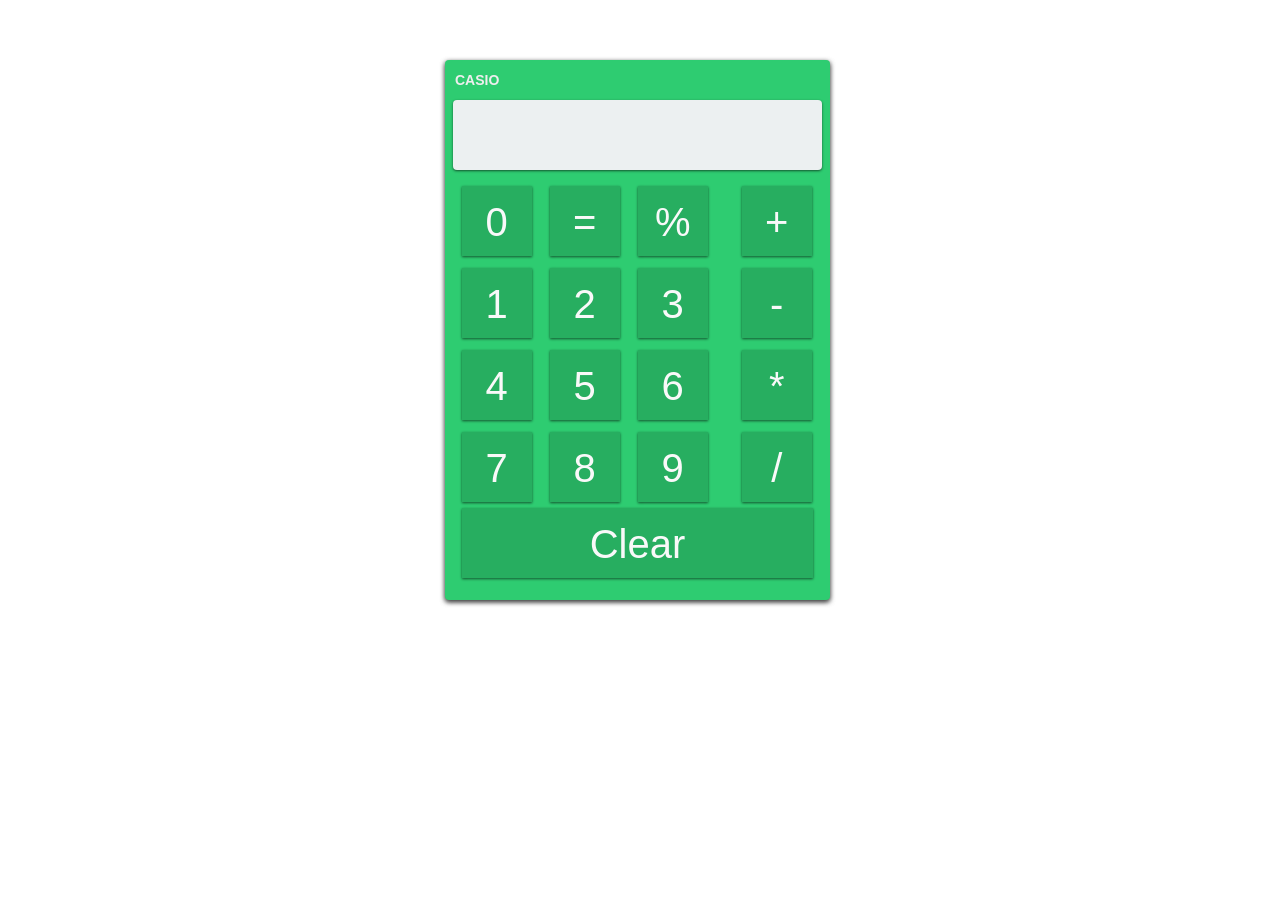
<file: ICP3/Source Code/Calculator/index.html>
<!DOCTYPE html>
<html lang="en">

<head>
    <title>Calculator</title>
    <meta charset="utf-8">
    <meta content="IE=edge,chrome=1" http-equiv="X-UA-Compatible">
    <meta content="Demo project" name="description">
    <meta content="width=device-width, initial-scale=1" name="viewport">
    <link crossorigin="anonymous" href="https://maxcdn.bootstrapcdn.com/bootstrap/3.3.7/css/bootstrap.min.css"
          integrity="sha384-BVYiiSIFeK1dGmJRAkycuHAHRg32OmUcww7on3RYdg4Va+PmSTsz/K68vbdEjh4u" rel="stylesheet">
    <link href="index.css" rel="stylesheet" type="text/css">
</head>

<body>
<div class="container">
    <div class="row">
        <div class="col-lg-4 col-lg-offset-4 calc">
            <p id="logo"> CASIO </p>
            <div class="screen">
                <p id="equation">c</p>
                <p id="number">01234</p>
            </div>
            <div class="buttons">
                <div class="button">0</div>
                <div class="button">=</div>
                <div class="button">%</div>
                <div class="button op">+</div>
                <div class="button">1</div>
                <div class="button">2</div>
                <div class="button">3</div>
                <div class="button op">-</div>
                <div class="button">4</div>
                <div class="button">5</div>
                <div class="button">6</div>
                <div class="button op">*</div>
                <div class="button">7</div>
                <div class="button">8</div>
                <div class="button">9</div>
                <div class="button op">/</div>
                <div class="button clear">Clear</div>
            </div>
        </div>
    </div>
</div>
<script src="script.js"></script>
</body>

</html>
</file>
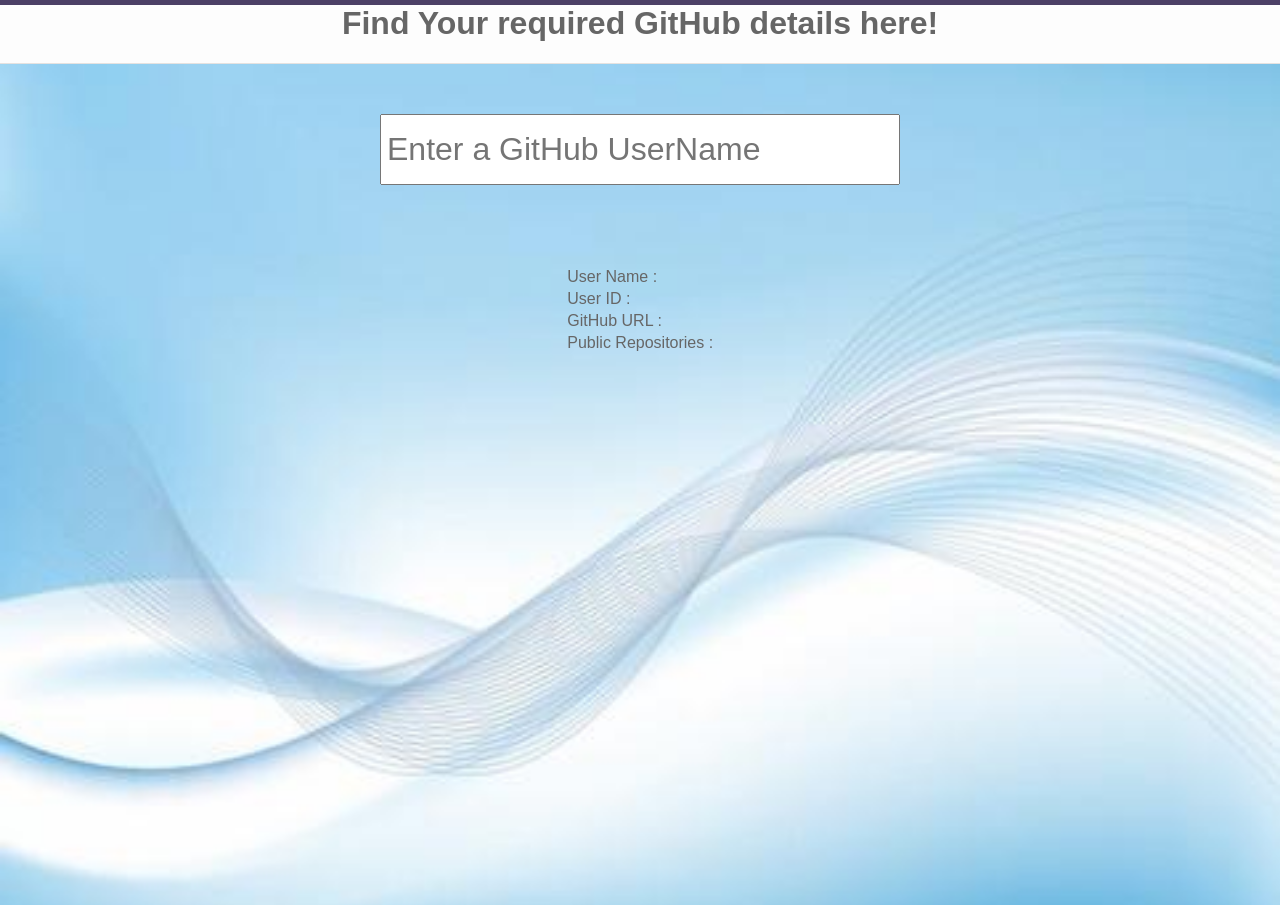
<file: ICP4/Source Code/GitHubUserFinder/index.html>
<html>
<head>
    <title>Github User Finder</title>
    <link href="style.css" rel="stylesheet">
    <script src="jquery.js" type="text/javascript"></script>
    <script src="script.js" type="text/javascript"></script>
</head>
<body style=" background-repeat: no-repeat;height:100%;background-size:cover;background-image: url(BackgrundImage.jpg)">
<header>
    <h1>Find Your required GitHub details here!</h1>
</header>
<div id="container">
    <div class="search">
        <input id="username" placeholder="Enter a GitHub UserName" type="text"></input>
    </div>
    <div id="profile">
        <h2></h2>
        <div class="avatar">
            <img id="imgavg">
        </div>
        <div class="information">
            <table>
                <tr>
                    <td>User Name :</td> <td><span id="txtname"></span></td>
                </tr><tr>
                <td>User ID :</td> <td><span id="txtid"></span></td>
            </tr><tr>
                <td>GitHub URL :</td> <td><a id="txturl"></a></td>
            </tr><tr>
                <td>Public Repositories :</td> <td><span id="txtrepository"></span></td>
            </tr></table>
        </div>
    </div>
</div>

</body>
</html>
</file>
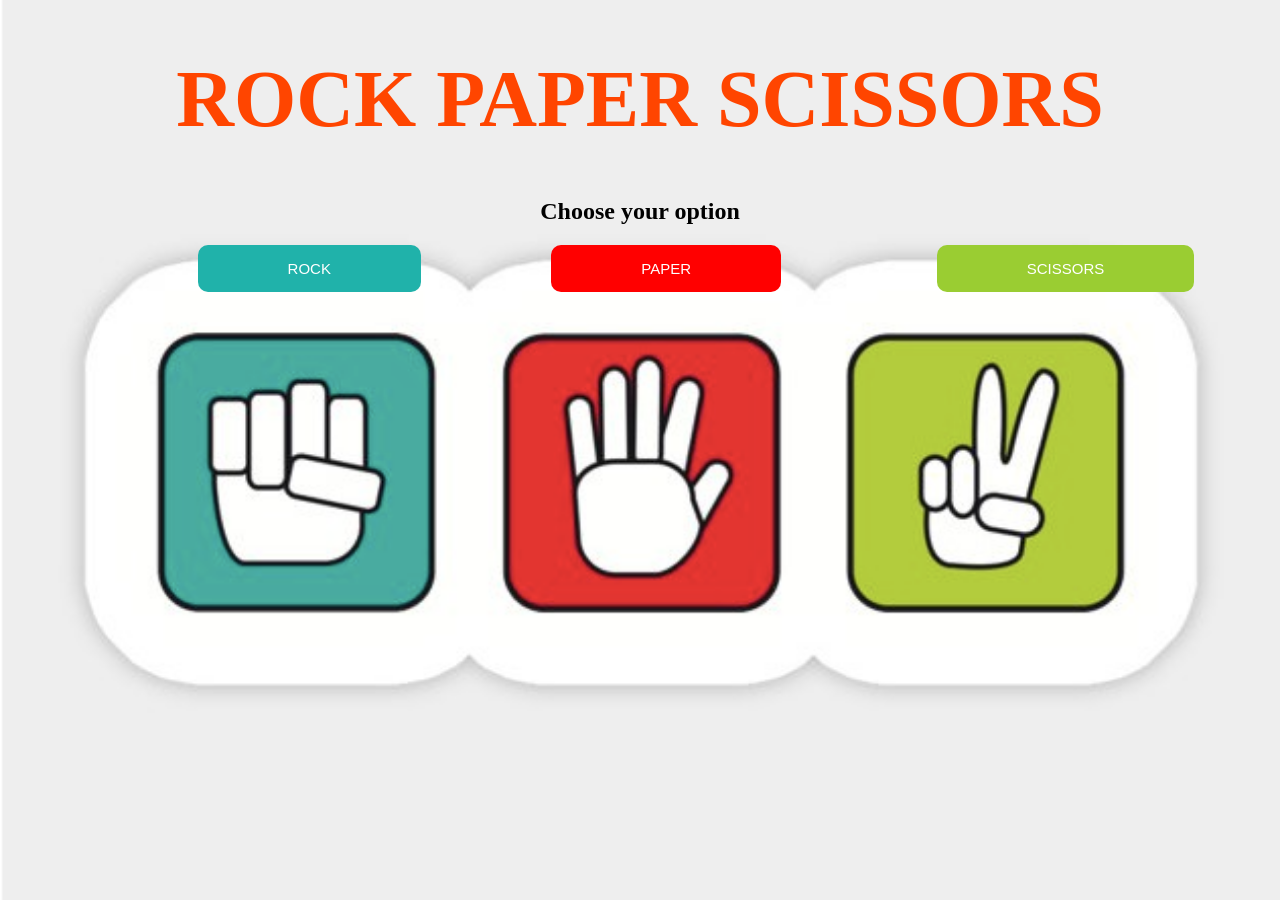
<file: ICP3/Source Code/Rock Paper scissors/Rockpaperscissor.html>
<!-- Creating rock paper scissors game using Javascript--!>
<!DOCTYPE html>
<html lang="en-us">
<head>
    <style>
        .button:hover {
            box-shadow: 0 1px 1px rgba(0, 0, 0, 0.50), 0 1px 1px rgba(0, 0, 0, 0.24);
            cursor: pointer;
        }

    </style>

</head>
<!-- Adding styles for the header section --!>
<body  style=" background-repeat: no-repeat;height:100%;background-size:cover;background-image: url(RPS.jpg)">
<h1 style="text-align: center; color: orangered; font-size: 80px;"> ROCK  PAPER  SCISSORS </h1>
<!-- Creating buttons for user to choose an option --!>
<div>
    <h2 style="text-align: center">Choose your option</h2>


    <button type="button" class="button" style=" border-radius: 10px; margin-left: 15%;background-color: lightseagreen;border: none;color: white;padding: 15px 90px;text-align: center;text-decoration: none;display: inline-block;font-size: 15px;" value="Start Game" onclick="StartGame()">ROCK</button>
    <button type="button" class="button" style="border-radius: 10px;margin-left: 10%;background-color: red;border: none;color: white;padding: 15px 90px;text-align: center;text-decoration: none;display: inline-block;font-size: 15px;" value="Start Game" onclick="StartGame2()">PAPER</button>
    <button type="button" class="button" style="border-radius: 10px;margin-left: 12%;background-color: yellowgreen;border: none;color: white;padding: 15px 90px;text-align: center;text-decoration: none;display: inline-block;font-size: 15px;" value="Start Game" onclick="StartGame3()">SCISSORS</button>
    </center>
</div>
<!-- Adding game logic and Checking user option, computer option and displaying output--!>
<script>
    function getComputerChoice() {
        switch(Math.floor(Math.random()*3)) {
            case 0:
                return 'rock';
                break;
            case 1:
                return 'scissors';
                break;
            case 2:
                return 'paper';
                break;
        };
    }
    function determineWinner(userOption,computerChoice) {
        if (userOption === computerChoice) {
            return 'It\'s a tie!';
        } else if (userOption === 'rock') {
            if (computerChoice === 'paper') {
                return 'Computer wins the Game!';
            } else {
                return 'You won the Game!';
            }

        } else if (userOption === 'paper'){
            if (computerChoice === 'scissors') {
                return 'Computer wins the Game!';
            }else {
                return 'You won the Game!';
            }
        } else if (userOption === 'scissors') {
            if (computerChoice === 'rock') {
                return 'Computer wins the Game!';
            } else {
                return 'You won the Game!';
            }
        }
    }

    function StartGame() {

        let userOption = "rock";
        let computerChoice = getComputerChoice();
        console.log("Your choice "+" " + userOption);
        console.log("Computer choice "+ computerChoice);
        window.alert("Computer choice "+ computerChoice);
        window.alert(determineWinner(userOption,computerChoice));
    };
    function StartGame2() {

        let userOption = "paper";
        let computerChoice = getComputerChoice();
        console.log("Your choice "+" " + userOption);
        console.log("Computer choice "+ computerChoice);
        window.alert("Computer choice "+ computerChoice);
        window.alert(determineWinner(userOption,computerChoice));
    };
    function StartGame3() {
        let userOption = "scissors";
        let computerChoice = getComputerChoice();
        console.log("Your choice "+" " + userOption);
        console.log("Computer choice "+ computerChoice);
        window.alert("Computer choice "+ computerChoice);
        window.alert(determineWinner(userOption,computerChoice));
    };
</script>
</body>
</html>
</file>
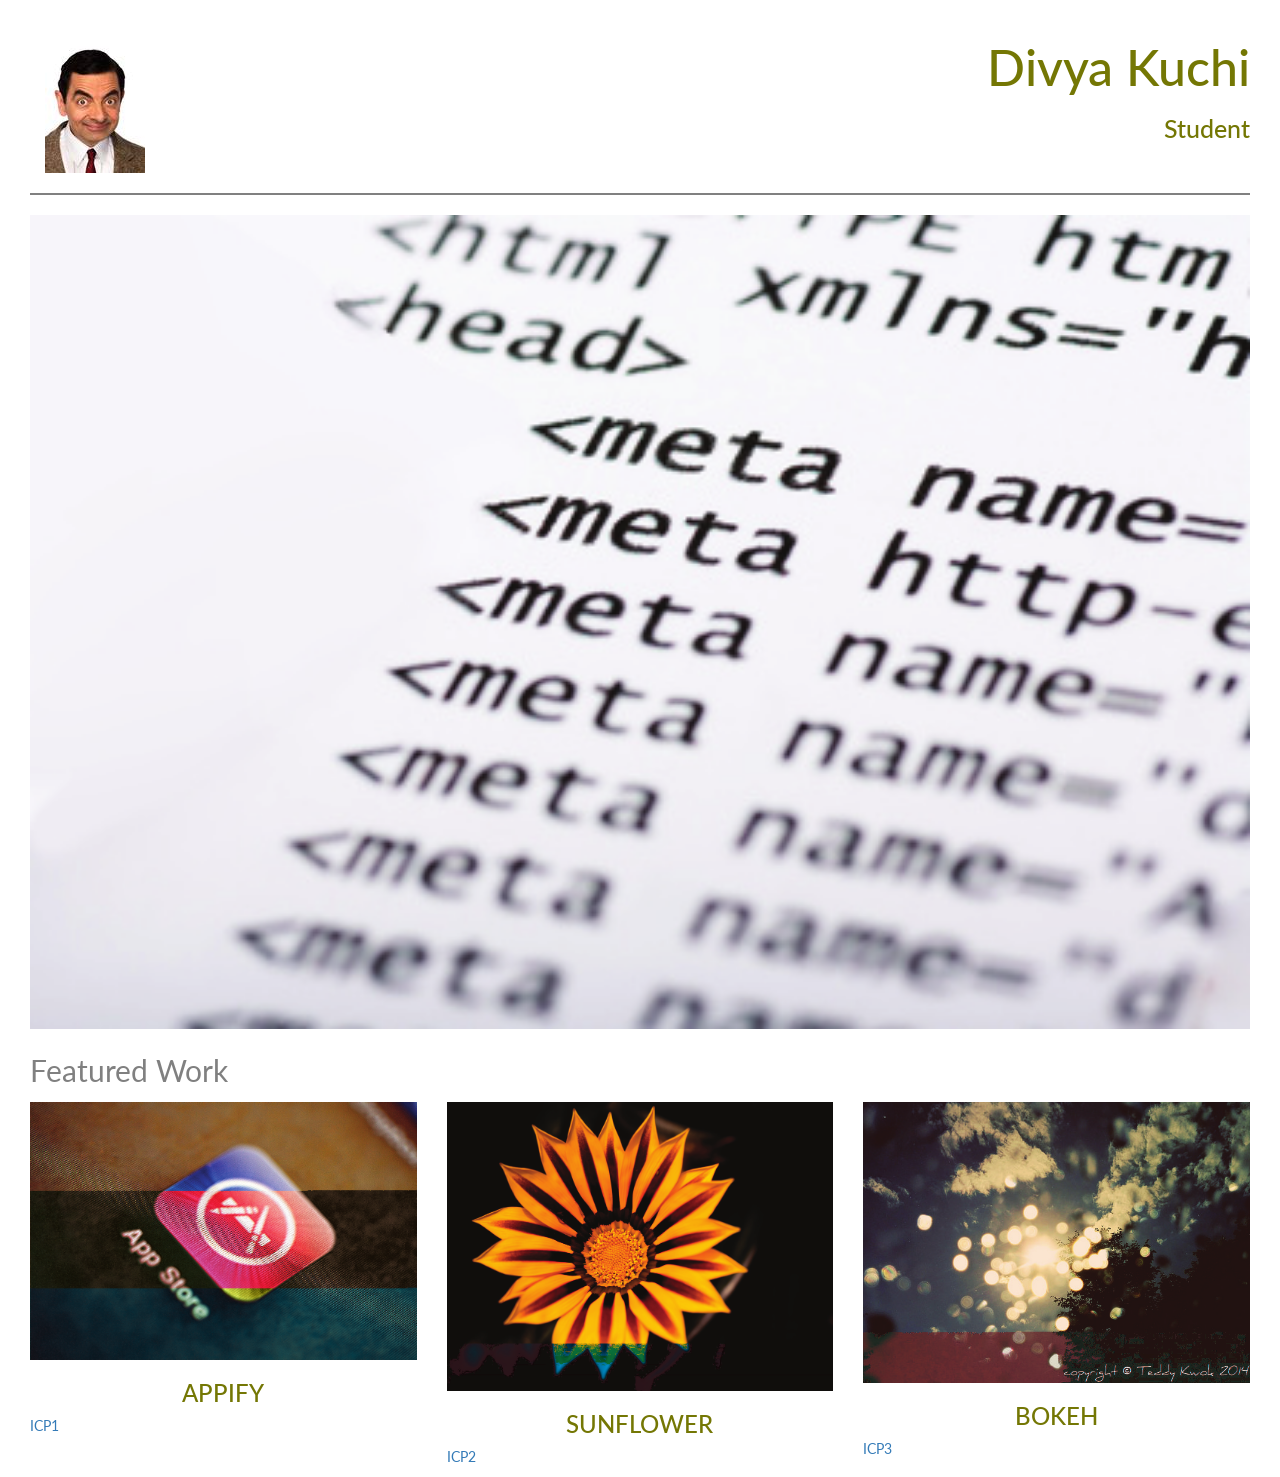
<file: ICP3/Source Code/RWD Task/input/InputICP3.html>
<!DOCTYPE html>
<!--

TODO:
1.Enter your name in h1 and designation in h3
2.Replace all the placeholder images with suitable images of the same size reflecting you and your projects.Feel free to use the sample images provided
3.Replace the content of headings App1,App2,App3,App4 with suitable headings of your projects & provide their github links in the corresponding links
4.Make all the elements in the page responsive & align its content as shown in the output sample with the aforementioned using bootstrap

-->
<html>
<head>
    <meta http-equiv="Content-Type" content="text/html; charset=windows-1252">
    <link rel="stylesheet" href="https://maxcdn.bootstrapcdn.com/bootstrap/3.4.0/css/bootstrap.min.css">
    <link rel="stylesheet" href="https://fonts.googleapis.com/css?family=Lato:400,700" type="text/css">
</head>
<body>
<div class="container-fluid" >
    <br><br>
    <div class="col-sm-12">
        <div class="media">
            <div class="media-left">
                <div style="float: left" class="col-sm-4"><img src="../SampleImages/bean.jpg"></div>
            </div>
            <div class="media-body">
                <h1 class="media-heading" align="right" style="font-family: Lato;font-size: 50px; color: #747704">Divya Kuchi</h1>
                <h3 align="right" style="font-family: Lato;font-size: 25px; color: #747704">Student</h3>

            </div>
            <hr style="height:2px;border-width:0;color:gray;background-color:gray">
        </div>
    </div>

    <div class="col-sm-12" style="font-family: Lato">
        <div>
            <img style="min-width: 100%" src="../SampleImages/Image.png">
        </div>
        <div>
            <br><p style="font-size:30px; color: grey;font-family: Lato">Featured Work</p>
        </div>
        <div class="row">
            <div class="col-md-4">
                    <img style="max-width: 100%;max-height: 100%;min-height: 100%" src="../SampleImages/app1.png">
                    <h3 style="text-align: center; color: #747704;" class="dark">APPIFY</h3>
                    <p class="light"><a class="light" href="https://github.com/DivyaKuchi-1806/Web_Introduction/wiki/icp1">ICP1</a></p>
            </div>
            <div class="col-md-4">
                    <img style="max-width: 100%;max-height: 100%;min-height: 100%" src="../SampleImages/app2.png">
                    <h3 style="text-align: center; color: #747704;" class="dark">SUNFLOWER</h3>
                    <p class="light"><a class="light" href="https://github.com/DivyaKuchi-1806/ICPs-2/wiki/ICP--2">ICP2</a></p>
            </div>
            <div class="col-md-4">
                    <img style="max-width: 100%;max-height: 100%;min-height: 100%;" src="../SampleImages/app3.png">
                    <h3 style="text-align: center; color: #747704;" class="dark">BOKEH</h3>
                    <p class="light"><a class="light" href="https://github.com/DivyaKuchi-1806/WebMobile-Spring2021/wiki/ICP3">ICP3</a></p>

        </div>
    </div>
</div>
</body>
</html>
</file>
<file: ICP3/Source Code/Calculator/index.css>
.calc {
    width: 385px;
    height: 540px;
    background: #2ecc71;
    margin-top: 60px;
    padding: 0;
    border-radius: 4px;
    box-shadow: 0 2px 5px rgba(0, 0, 0, 0.52), 0 2px 5px rgba(0, 0, 0, 0.54);
    *zoom: 1;
}

.calc #logo {
    text-align: left;
    margin: 10px;
    font-weight: 600;
    color: #eee;
}

.calc .screen {
    width: 96%;
    height: 70px;
    background: #ecf0f1;
    margin: 10px auto;
    border-radius: 4px;
    box-shadow: 0 1px 3px rgba(0, 0, 0, 0.32), 0 1px 2px rgba(0, 0, 0, 0.34);
}

.calc .screen p {
    font-size: 20px;
    color: #555;
    text-align: right;
    margin-right: 10px;
}

.calc .screen #equation {
    font-size: 15px;
}

.calc .screen #number {
    font-size: 25px;
}

.calc .buttons {
    width: 96%;
    height: 400px;
    margin: 10px auto;
    border-radius: 4px;
}

.calc .buttons .button {
    background: #27ae60;
    float: left;
    margin: 6px 9px;
    height: 70px;
    width: 70px;
    box-shadow: 0 1px 3px rgba(0, 0, 0, 0.32), 0 1px 2px rgba(0, 0, 0, 0.34);
    font-size: 40px;
    font-weight: 400;
    color: #f9f9f9;
    text-align: center;
    padding-top: 8px;
}

.calc .buttons .button:hover {
    box-shadow: 0 1px 1px rgba(0, 0, 0, 0.12), 0 1px 1px rgba(0, 0, 0, 0.24);
    cursor: pointer;
}

.calc .buttons .op {
    margin-left: 25px;
}

.calc .buttons .clear {
    float: none;
    clear: both;
    width: 95%;
    margin: 0 auto;
}
</file>
<file: ICP4/Source Code/GitHubUserFinder/style.css>
body {
  font-family: Helvetica, Arial, sans-serif;
  border-top: 5px solid #4c4066;
  margin: 0px auto;
  font-size: 14px;
  color: #666666;
  font-size: 16px;
}

header {
  text-align: center;
  background-color: #fdfdfd;
  border-bottom: 1px solid #e5e2e0;
}

#logo {
  position: relative;
  top: -2px;
}

#container {
  width: 1040px;
  margin: 0px auto;
  min-height: 750px;
  text-align: center;
}

input[type='text'] {
  height: 2.2em;
  font-size: 2em;
  width: 50%;
  padding: 5px;
}

.information, .avatar {
  vertical-align: top;
  display: inline-block;
}

.information {
  text-align: center;
  border-top-left-radius: 5px;
  border-bottom-left-radius: 5px;
}

.search {
  text-align: center;
  margin: 50px auto;
}

h2 {
  padding: 5px;
}

.profile {
  height: 130px;
  width: 150px;
  padding: 90px 30px 0;
  display: block;
  background-color: purple;
  text-decoration: none;
  color: white;
  font-width: bold;
}

.profile:hover {
  background-color: #b300b3;
}
</file>
